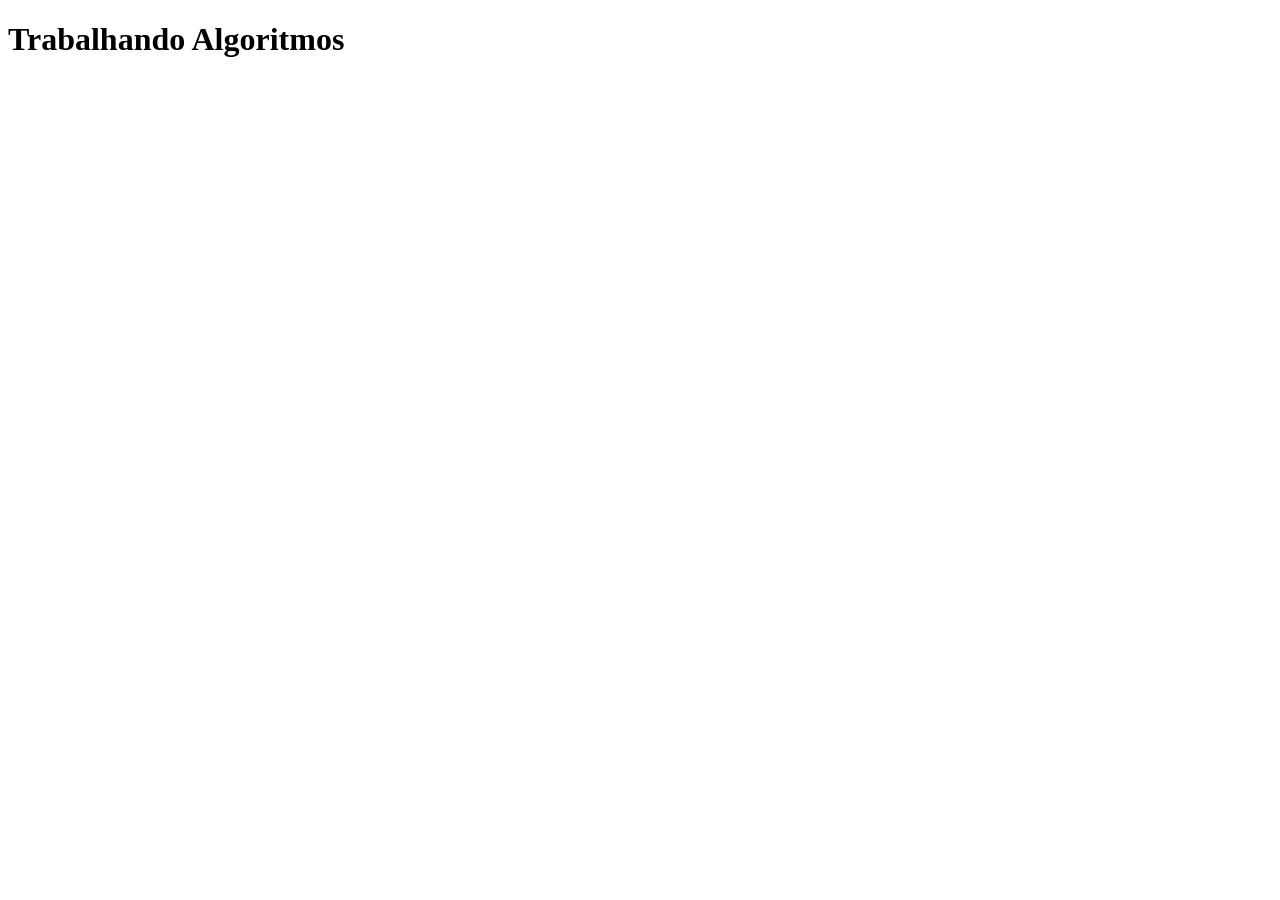
<file: melo-luiz/algoritmos/index.html>
<!DOCTYPE html>
<html lang="en">
<head>
    <meta charset="UTF-8">
    <meta name="viewport" content="width=device-width, initial-scale=1.0">
    <title>logica</title>
</head>
<body>
    <h1> Trabalhando Algoritmos</h1>
    <script src="logica.js"></script>
</body>
</html>
</file>
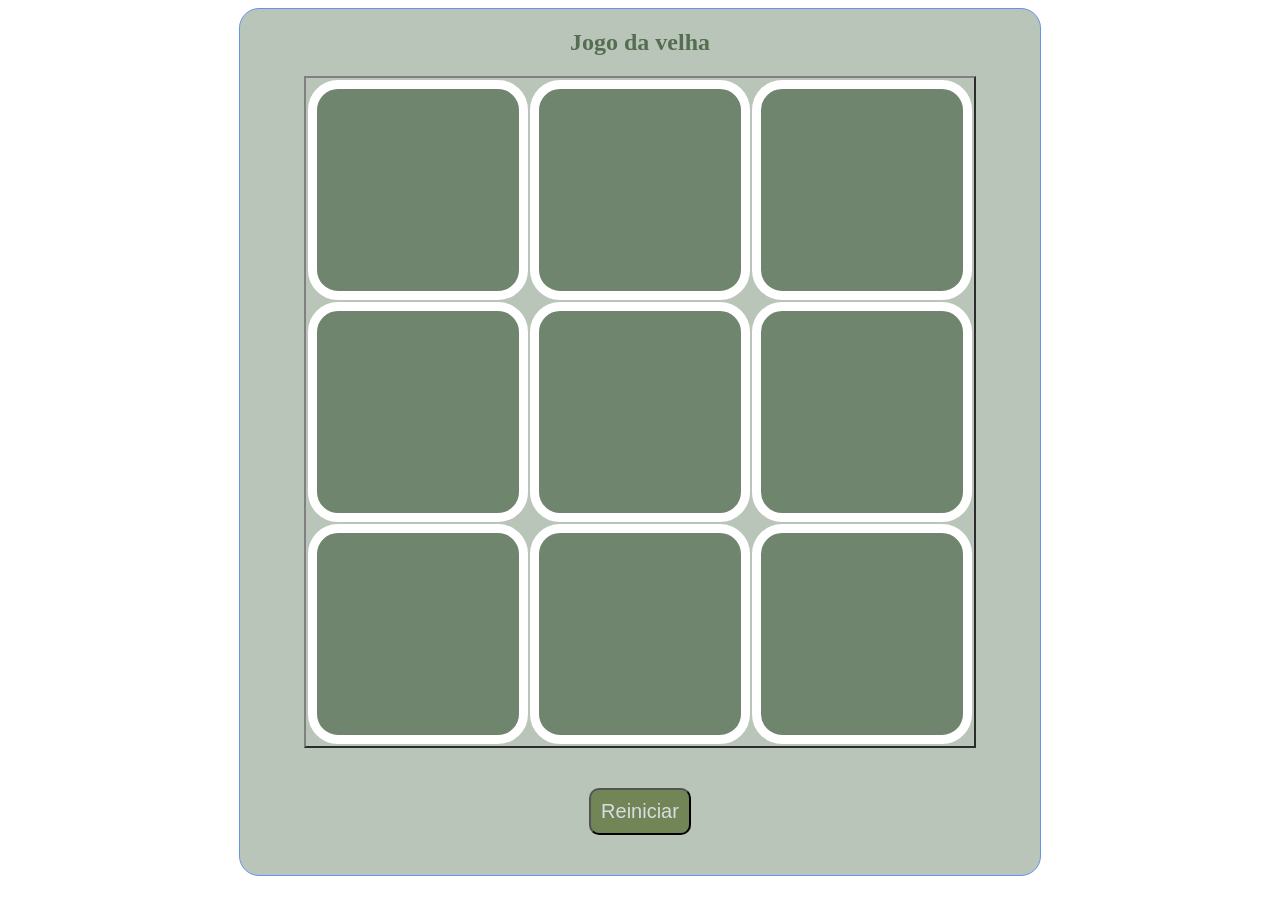
<file: melo-luiz/jogo/index.html>
<!DOCTYPE html>
<html lang="en">
<head>
    <meta charset="UTF-8">
    <meta name="viewport" content="width=device-width, initial-scale=1.0">
    <title>Jogo da Velha</title>
    <link rel="stylesheet" href="estilo.css">
</head>
<body>
    <div class="painel">
     <h2> Jogo da velha </h2>
     <table class="jogo" border="2">
        <tr> 
            <td class="quadrado" onclick="jogar(this)"></td>
            <td class="quadrado" onclick="jogar(this)"></td>
            <td class="quadrado" onclick="jogar(this)"></td>
        </tr>
        <tr> 
            <td class="quadrado" onclick="jogar(this)"></td>
            <td class="quadrado" onclick="jogar(this)"></td>
            <td class="quadrado" onclick="jogar(this)"></td>
        </tr>
        <tr> 
            <td class="quadrado" onclick="jogar(this)"></td>
            <td class="quadrado" onclick="jogar(this)"></td>
            <td class="quadrado" onclick="jogar(this)"></td>
        </tr>
     </table>
     <button class="botão" onclick="reiniciar()"> Reiniciar </button>

    </div>
    <script src="script.js"></script>
</body>
</html>
</file>
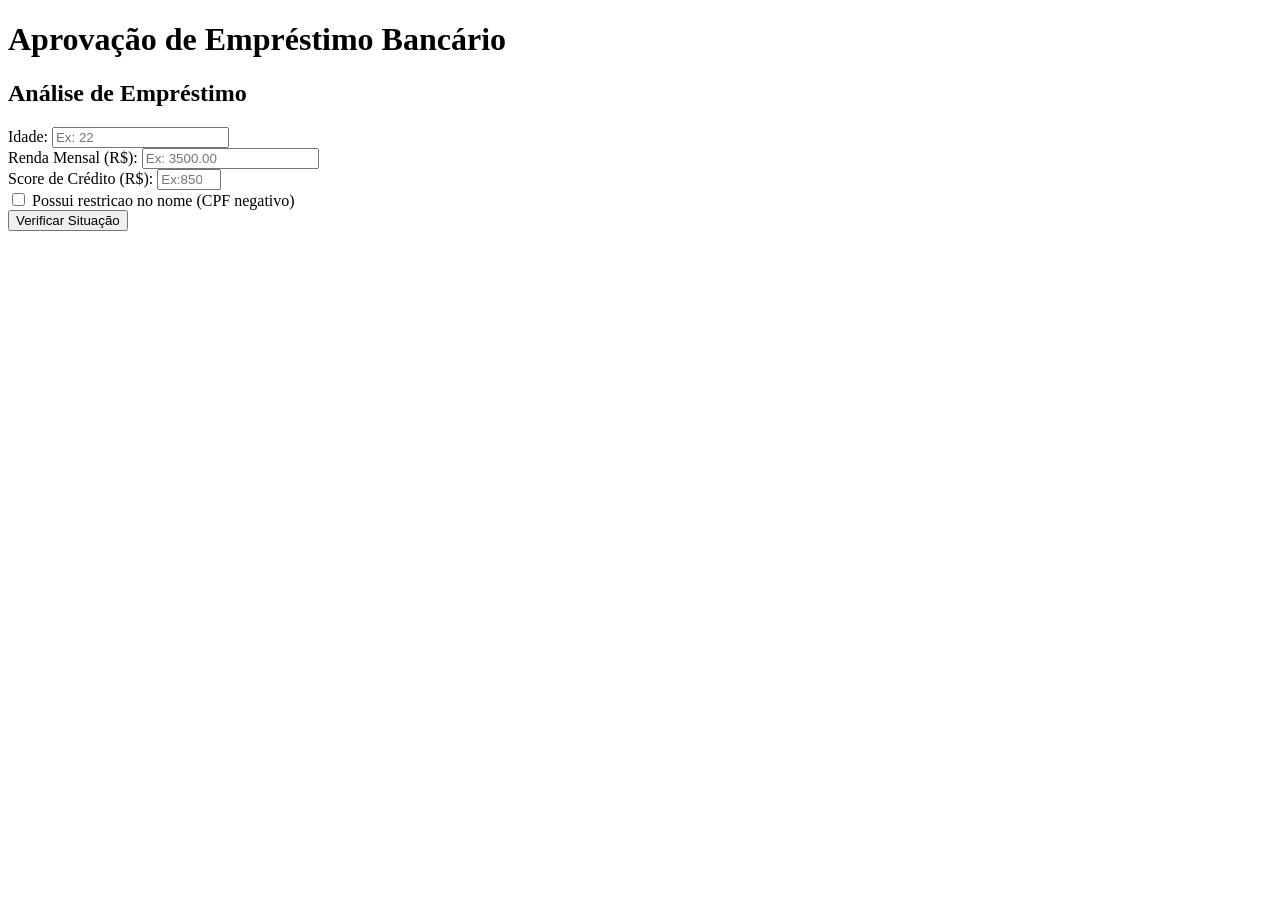
<file: melo-prof Yuri/algoritmos/index.html>
<!DOCTYPE html>
<html lang="en">
<head>
    <meta charset="UTF-8">
    <meta name="viewport" content="width=device-width, initial-scale=1.0">
    <title>logica</title>
</head>
<body>
    <h1>Aprovação de Empréstimo Bancário</h1>
     <script src="logica.js"></script>

     <div class="container"> 
        <h2> Análise de Empréstimo</h2>
     </div>

     <div class="form-group"> 
        <label for="idade">Idade:</label>
        <input type="number" id="idade" min="0" placeholder="Ex: 22">
     </div> 

     <div class="form-group"> 
        <label for="idade">Renda Mensal (R$):</label>
        <input type="number" id="renda" min="0" step="0.01" required min="0" placeholder="Ex: 3500.00">
     </div>

      <div class="form-group"> 
        <label for="idade">Score de Crédito (R$):</label>
        <input type="number" id="score" required min="0"  max="1000" placeholder="Ex:850">
     </div>
     
     <div class="checkbox-group"> 
        <input type="checkbox" id="restricao">
        <label for="restricao"> Possui restricao no nome (CPF negativo)</label>
     </div>

     <button type="button" onclick="analisarEmprestion()"> Verificar Situação</button>
    </form>

    <div id="resultado" class="result"></div>

</body>
</html>
</file>
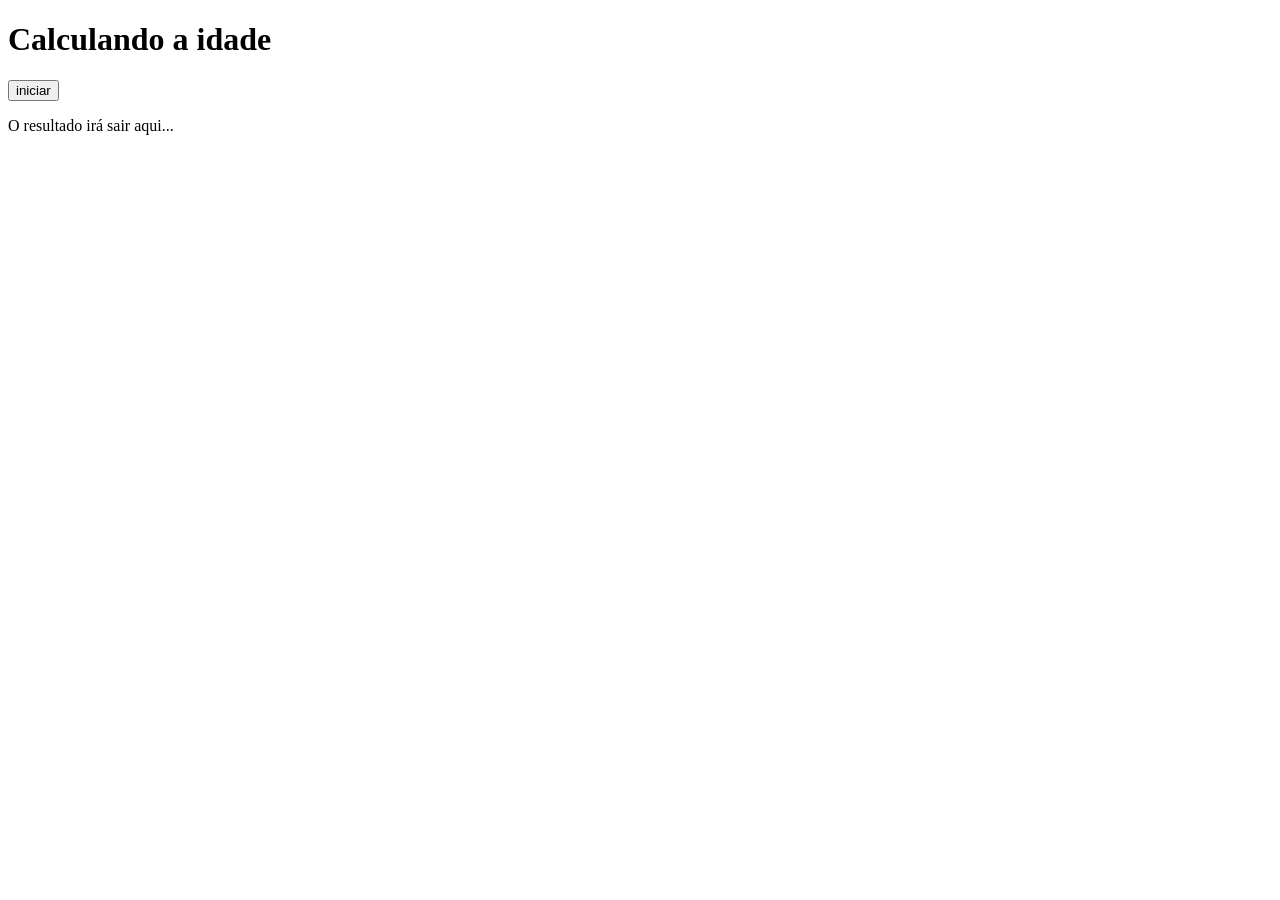
<file: melo-prof Yuri/idade/index.html>
<!DOCTYPE html>
<html lang="en">
<head>
    <meta charset="UTF-8">
    <meta name="viewport" content="width=device-width, initial-scale=1.0">
    <title>Calculando a idade</title>
</head>
<body>
    <h1> Calculando a idade</h1>
    <button onclick="idade()">iniciar</button>
    <section id="situacao"></section>
    <p> O resultado irá sair aqui...</p>
    <script src="idade.js"></script>
</body>
</html>
</file>
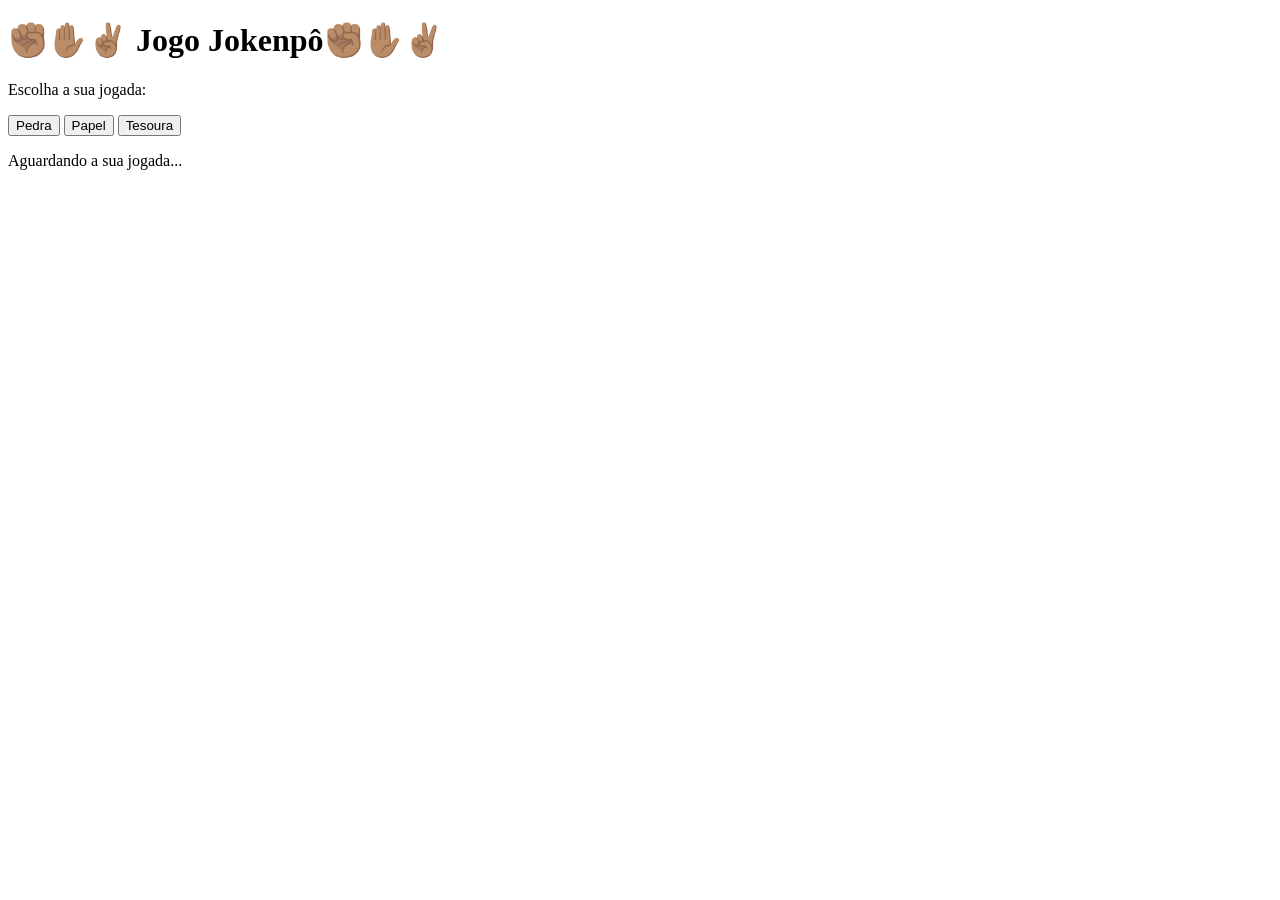
<file: melo-prof Yuri/jogos/index.html>
<!DOCTYPE html>
<html lang="en">
<head>
    <meta charset="UTF-8">
    <meta name="viewport" content="width=device-width, initial-scale=1.0">
    <title>Jokenpô</title>
</head>
<body>
    <h1>✊🏽✋🏽✌🏽 Jogo Jokenpô✊🏽✋🏽✌🏽</h1>
    <p> Escolha a sua jogada:</p>

<button onclik="jogarJokenpo ('pedra')">Pedra</button>
<button onclik="jogarJokenpo ('papel')"> Papel</button>
<button onclik="jogarJokenpo ('tesoura')"> Tesoura</button>
 <div> 
    <p id="texto-escolhas"> Aguardando a sua jogada...</p>
    <p id="texto-resultado"></p>
 </div>
 
    <script src="jokenpô.js"></script>
</body>
</html>
</file>
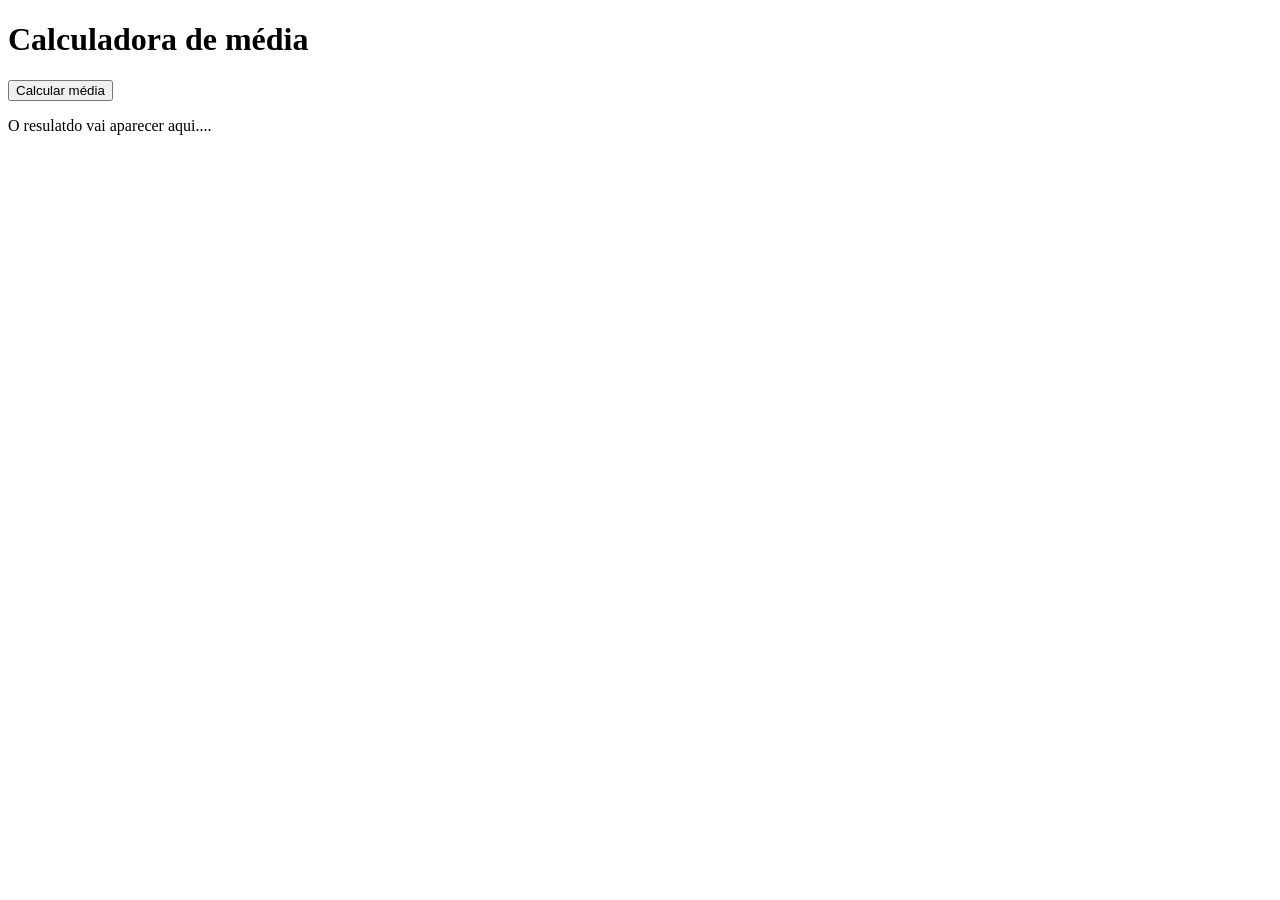
<file: melo-prof Yuri/media/index.html>
<!DOCTYPE html>
<html lang="en">
<head>
    <meta charset="UTF-8">
    <meta name="viewport" content="width=device-width, initial-scale=1.0">
    <title>Media</title>
</head>
<body>
    <h1> Calculadora de média</h1>
    <button onclick="media()">Calcular média</button>
    <section id="situacao">
        <p>O resulatdo vai aparecer aqui....</p>
    </section>
    <script src="media.js"></script>
</body>
</html>
</file>
<file: melo-luiz/jogo/estilo.css>
.quadrado{ 
    width: 200px;
    height: 200px;
    text-align: center;
    font-size: 150px;
    background-color: rgba(3, 43, 3, 0.411);
}
body{ 
    display: flex;
    align-items: center;
    justify-content: center;
   /* background-color: rgb(172, 240, 240);*/
    background-image: url(https://img.magnific.com/free-vector/flat-green-checkered-background_23-2150551838.jpg?semt=ais_hybrid&w=740&q=80);
    background-size: cover;
}
.painel{ 
    width: 800px;
    border: 1px solid cornflowerblue;
    text-align: center;
    border-radius: 20px;
    background-color: rgba(4, 44, 1, 0.274);
    color: rgb(85, 110, 82);
    font-family:  "Fontdiner Swanky", serif;
}
.jogo{ 
    margin: auto;
 }
 td{
    border: solid 9px white;
    border-radius: 30px;
}
.quadrado:hover{ 
    box-shadow: inset 1px 1px 50px white;
}

.botão{ 
    background-color: rgba(85, 107, 47, 0.705);
    font-size: 20px;
    color: rgb(215, 221, 226);
    margin: 40px;
    padding: 10px;
    border-radius: 10px;
}
.botão:hover{ 
    background-color: rgb(14, 15, 14);
    color: rgb(179, 177, 168);
    text-shadow: inset 1px 1px 50px;
    box-shadow: inset 1px 1px 50px;
    border-radius: 100px;
}

@media(max-width: 760px){ 
    .quadrado{ 
        width: 100px;
        height: 100px;
        font-size: 50px;
    }
    body{ 
        background-size: auto;
        margin-top: 100px;
    }
}
</file>
